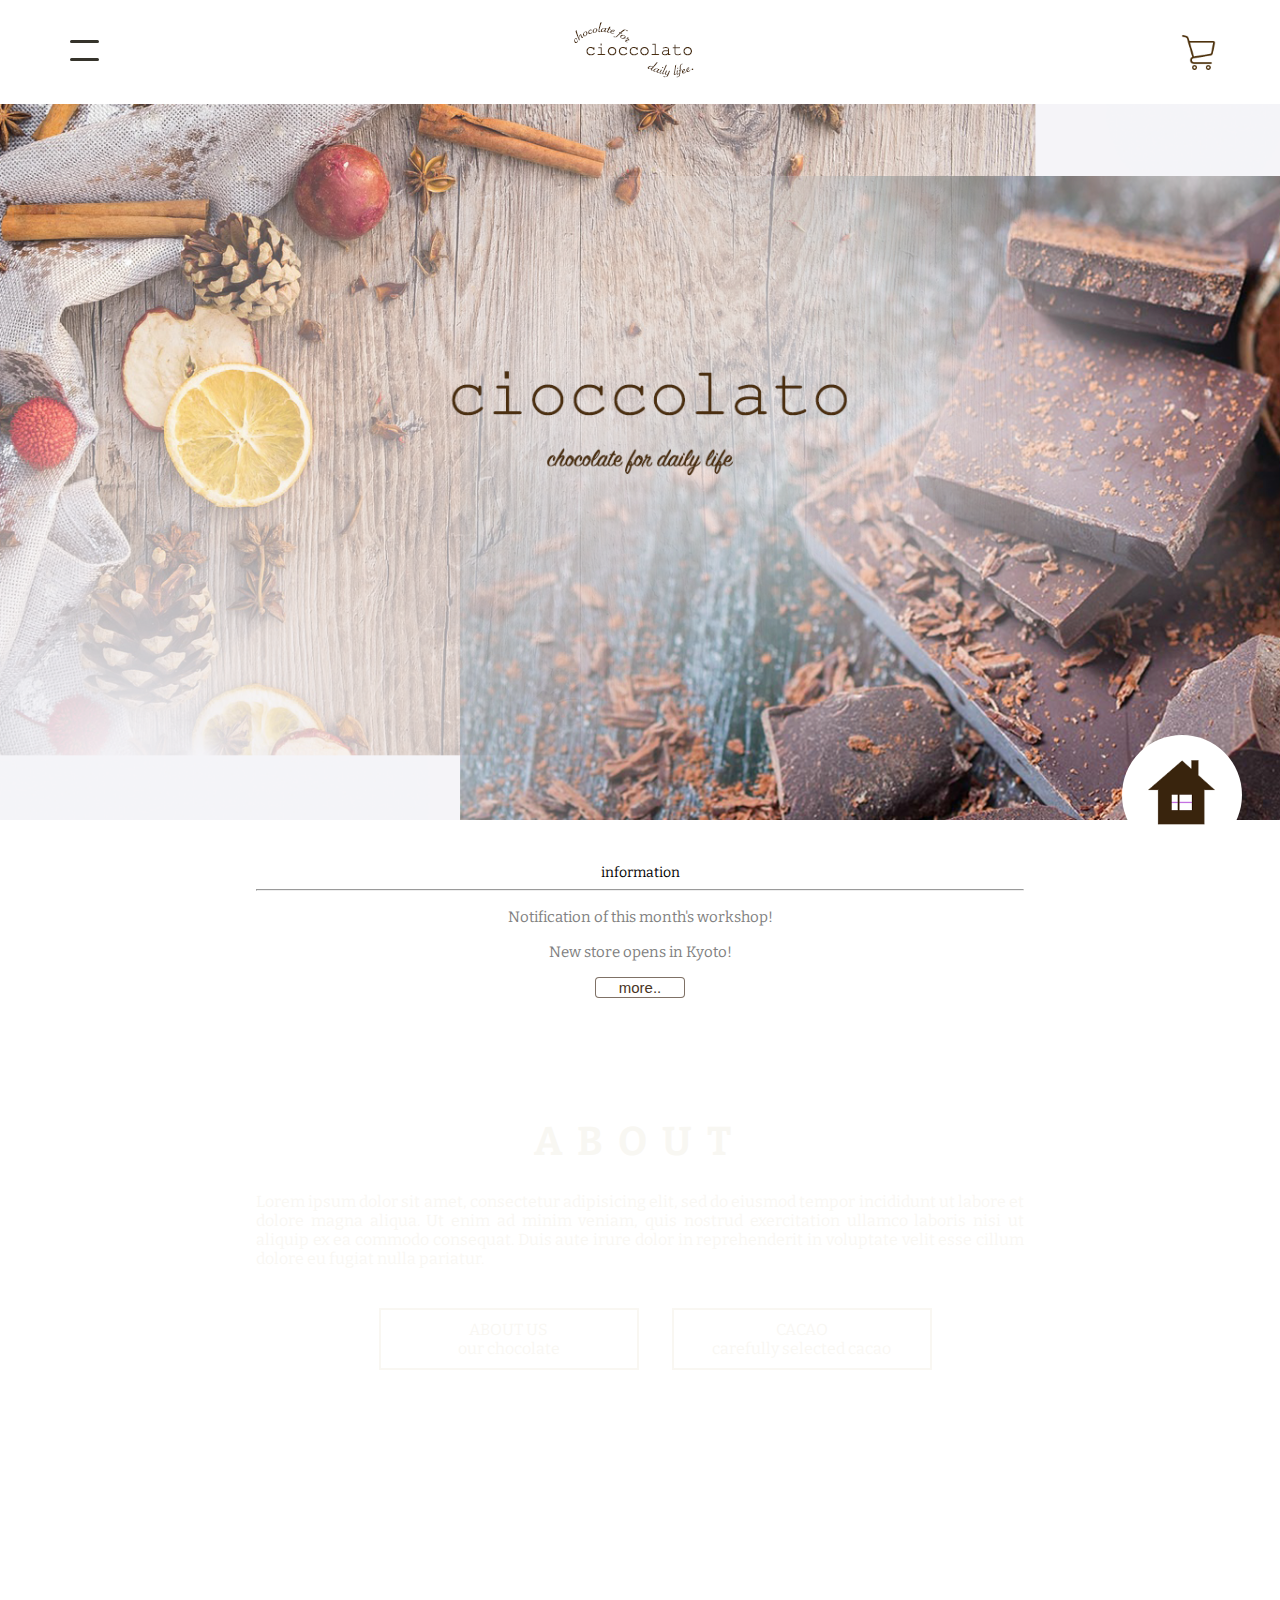
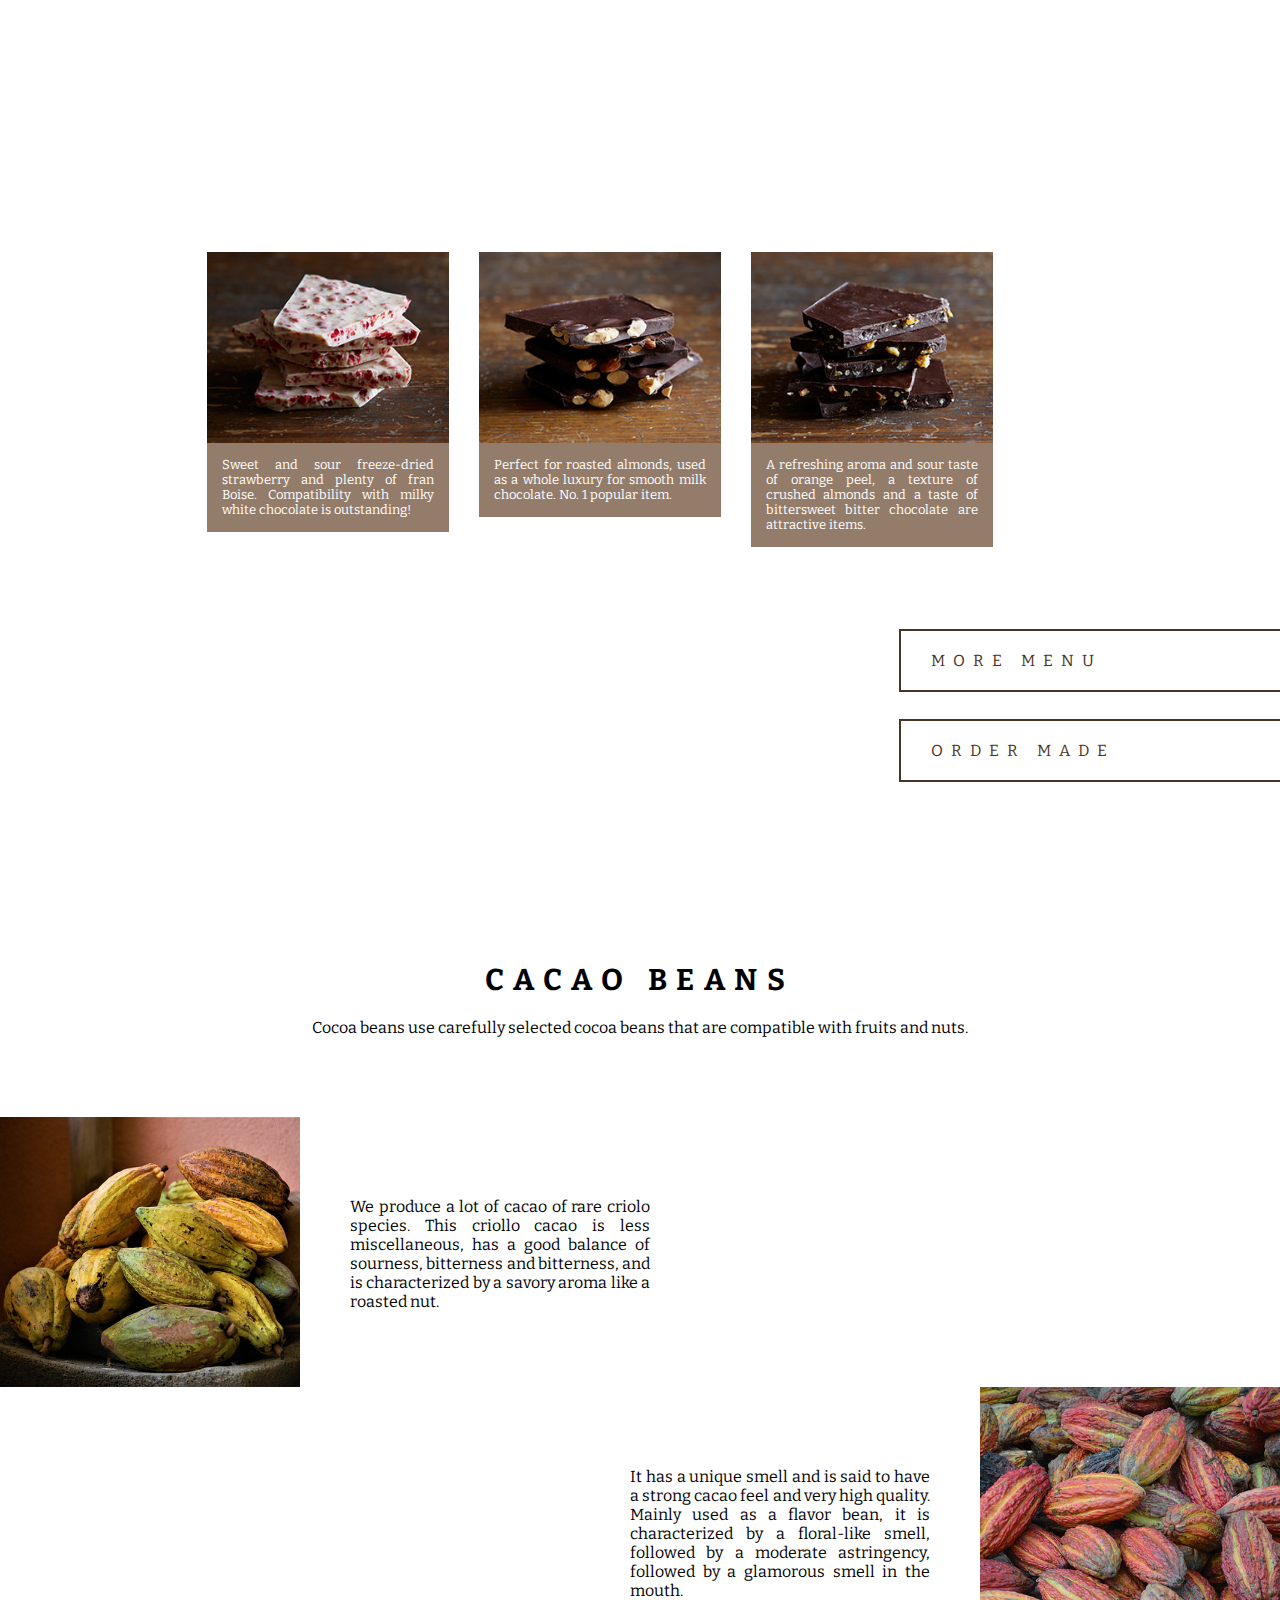
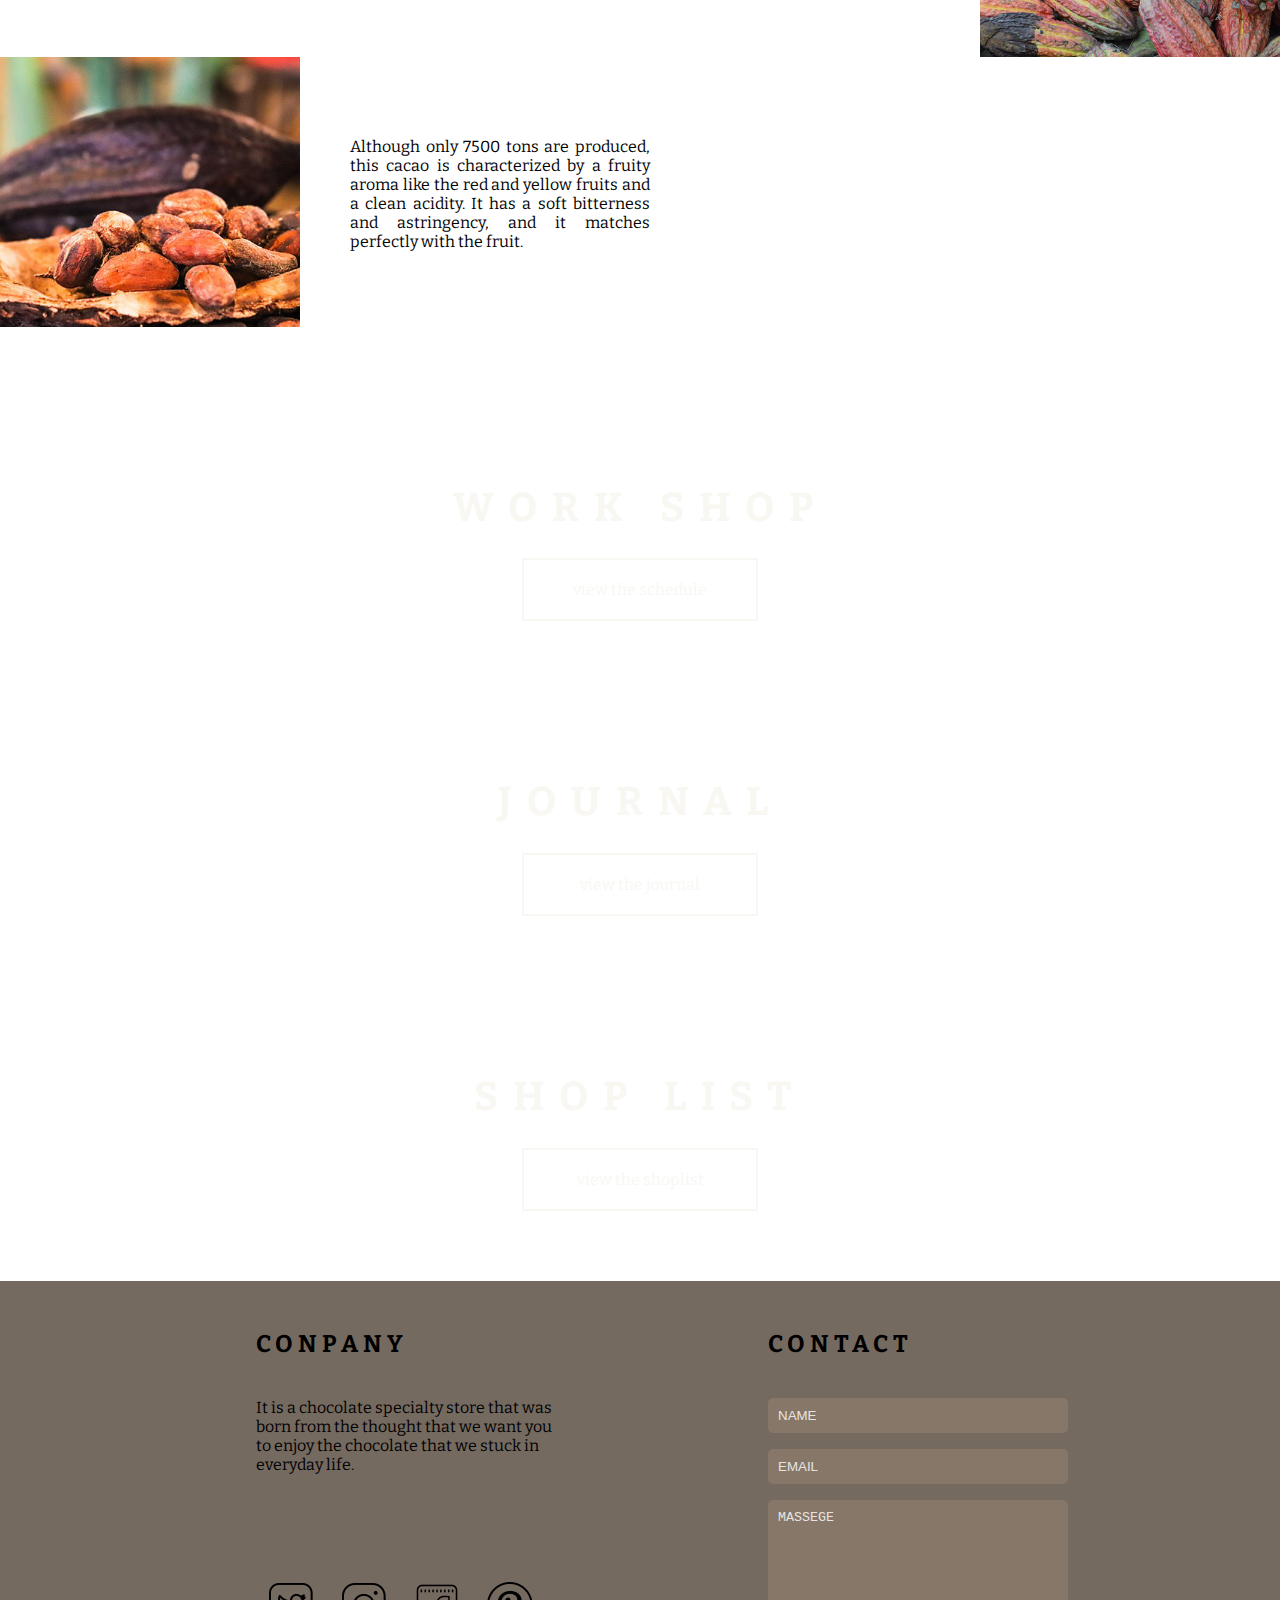
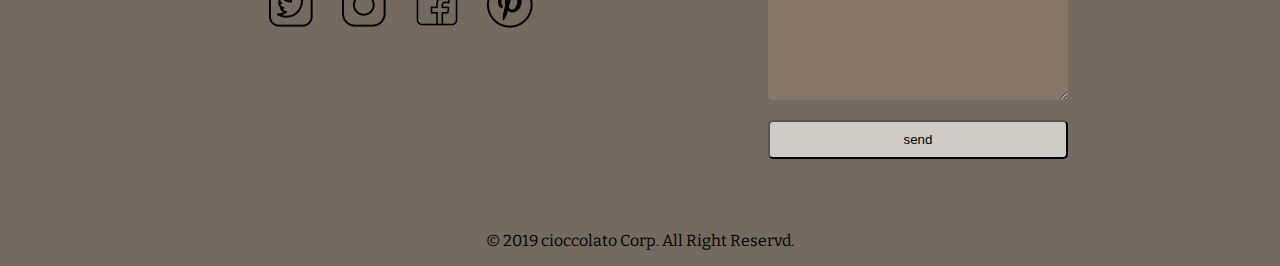
<file: project/index.html>
<!DOCTYPE html>
<html>
<head>
	<title>cioccolato</title>
	<link rel="stylesheet" type="text/css" href="css/style.css">
	<link href="https://fonts.googleapis.com/css?family=Bitter&display=swap" rel="stylesheet">
</head>
<body>
	<header id="header" class="">
		
		<div id="nav">
			<input type="checkbox" id="nav_input" class="nav_show">
			<label for="nav_input" id="nav_open"><span></span></label>
			<label for="nav_input" id="nav_close" class="nav_show"></label>
			<menu id="nav_content">
				<li><a href="#" title="">HOME</a></li>
				<li><a href="#about" title="">ABOUT</a></li>
				<li><a href="./menu.html" title="">MENU</a></li>
				<li><a href="#beans" title="">CACAO</a></li>
				<li><a href="./order_form.html" title="">ORDER MADE</a></li>
				<li><a href="#work_shop" title="">WORKSHOP</a></li>
				<li><a href="#journal" title="">JOURNAL</a></li>
				<li><a href="#shoplist" title="">SHOPLIST</a></li>
			</menu>
		</div>

		<a href="#top" title=""><img src="img/Artboard 1.png" alt=""></a>
		<a href="#" title=""><img src="img/ショッピングカートの無料アイコン10.png" alt="" class="cart"></a>
		
	</header>

	<div class="main_img">
		<img src="img/header.png" alt="">
		
	</div>

	<aside class="info">
		<p class="info_title">information</p>
		<hr>
		<p><a href="#" title="">Notification of this month's workshop!</a></p>
		<p><a href="#" title="">New store opens in Kyoto!</a></p>

		<button class="btn"><a href="#" title="">more..</a></button>
	</aside>

	<section class="about" id="about">
		<h1>ABOUT</h1>
		<p>
			Lorem ipsum dolor sit amet, consectetur adipisicing elit, sed do eiusmod
			tempor incididunt ut labore et dolore magna aliqua. Ut enim ad minim veniam,
			quis nostrud exercitation ullamco laboris nisi ut aliquip ex ea commodo
			consequat. Duis aute irure dolor in reprehenderit in voluptate velit esse
			cillum dolore eu fugiat nulla pariatur. 
		</p>

		<div class="about_links">
			<div class="about_link about_more">
				<a href="#" title="">ABOUT US<br><span class="small">our chocolate</span></a>
			</div>

			<div class="about_link cacao">
				<a href="#beans" title="">CACAO<br><span>carefully selected cacao</span></a>
			</div>
		</div>
			
	</section>

	<section class="item" id="menu">
		<div class="menu_title">
			<h1>MENU</h1>
		</div>
		
		<div class="float">		
			<div class="menu menu1">
				<a href="" title=""><img src="img/product01_img05.jpg" alt=""></a>
				<div class="mask">
					<div class="caption">read more</div>
				</div>
				<p>
				Sweet and sour freeze-dried strawberry and plenty of fran Boise. 
				Compatibility with milky white chocolate is outstanding!</p>
			</div>

			<div class="menu menu2">
				<a href="" title=""><img src="img/product01_img02.jpg" alt=""></a>
				<div class="mask">
					<div class="caption">read more</div>
				</div>
				<p>
				Perfect for roasted almonds, used as a whole luxury for smooth milk chocolate. 
				No. 1 popular item.</p>
			</div>

			<div class="menu menu3">
				<a href="" title=""><img src="img/product01_img04.jpg" alt=""></a>
				<div class="mask">
					<div class="caption">read more</div>
				</div>
				<p>A refreshing aroma and sour taste of orange peel, 
				a texture of crushed almonds and a taste of bittersweet bitter chocolate are attractive items.</p>
			</div>
		</div>

		<div class="links">
			<div class="menu_link more_menu">
				<a href="./menu.html" title="" target="_blank">MORE MENU</a>
			</div>

			<div class="menu_link order">
				<a href="./order_form.html" title="" target="_blank">ORDER MADE</a>
			</div>
		</div>
		
	</section>

	<section id="beans">
		<h1>CACAO BEANS</h1>
		<p>Cocoa beans use carefully selected cocoa beans that are compatible with fruits and nuts.</p>
		<div class="bean1">
			<img src="img/cacao1.png" width="300" alt="">
			<p class="bean1_p">We produce a lot of cacao of rare criolo species. This criollo cacao is less miscellaneous, 
			has a good balance of sourness, bitterness and bitterness, and is characterized by a savory aroma like a roasted nut.</p>
			<p class="country country1">Venezuela</p>
		</div>
		<!-- <p class="country country1">Venezuela</p> -->

		<div class="bean2">
			<img src="img/cacao2.png" width="300" alt="">			
			<p class="bean2_p">It has a unique smell and is said to have a strong cacao feel and very high quality.
			 Mainly used as a flavor bean, it is characterized by a floral-like smell, 
			followed by a moderate astringency, followed by a glamorous smell in the mouth.</p>
			<p class="country country2">Ecuador</p>
		</div>

		<div class="bean3">
			<img src="img/cacao3.png" width="300" alt="">
			<p class="bean3_p">Although only 7500 tons are produced, this cacao is characterized 
			by a fruity aroma like the red and yellow fruits and a clean acidity. 
			It has a soft bitterness and astringency, and it matches perfectly with the fruit.</p>
			<p class="country country3">Madagascar</p>
		</div>
		
	</section>

	<section class="workshop" id="work_shop">
		<h1>WORK SHOP</h1>
		<div class="schedule">
			<a href="#" title="">view the schedule</a>
		</div>	
	</section>

	<section class="journal" id="journal">
		<h1>JOURNAL</h1>
		<div class="journal_link">
			<a href="#" title="">view the journal</a>
		</div>	
	</section>

	<section class="shoplist" id="shoplist">
		<h1>SHOP LIST</h1>
		<div class="shoplist_link">
			<a href="#" title="">view the shoplist</a>
		</div>	
	</section>

	<footer class="footer">
		<div class="footer_inner">		
			<div class="shop_info">
				<h2>CONPANY</h2>
				<p class="concept">It is a chocolate specialty store that was born from the thought 
				that we want you to enjoy the chocolate that we stuck in everyday life.</p>

				<p class="sns_icon">
					<a href="http://twitter.com" title="" target="_blank"><img src="img/icons/icons8-twitter-(四角)-50.png" alt=""></a>
					<a href="http://instagram.com" title="" target="_blank"><img src="img/icons/icons8-インスタグラム-50.png" alt=""></a>
					<a href="http://facebook.com" title="" target="_blank"><img src="img/icons/icons8-フェイスブック-50.png" alt=""></a>
					<a href="http://www.pinterest.jp" title="" target="_blank"><img src="img/icons/icons8-pinterest-50.png" alt=""></a>
				</p>
			</div>

			<div class="contact">
				<h2>CONTACT</h2>
				<form>
					<p><input type="text" name="name" placeholder="NAME" class="name"></p>
					<p><input type="email" name="email" placeholder="EMAIL" class="email"></p>
					<p><textarea name="massege" placeholder="MASSEGE" class="massege"></textarea></p>
					<p><input type="submit" name="send" value="send" class="send"></p>
				</form>
				
			</div>
		</div>
		<p class="copylight">&copy; 2019 cioccolato Corp. All Right Reservd.</p>
	</footer>

	<a href="#top" title=""id="go_top"><img src="img/home.png" width="100" alt=""></a>



</body>
</html>
</file>
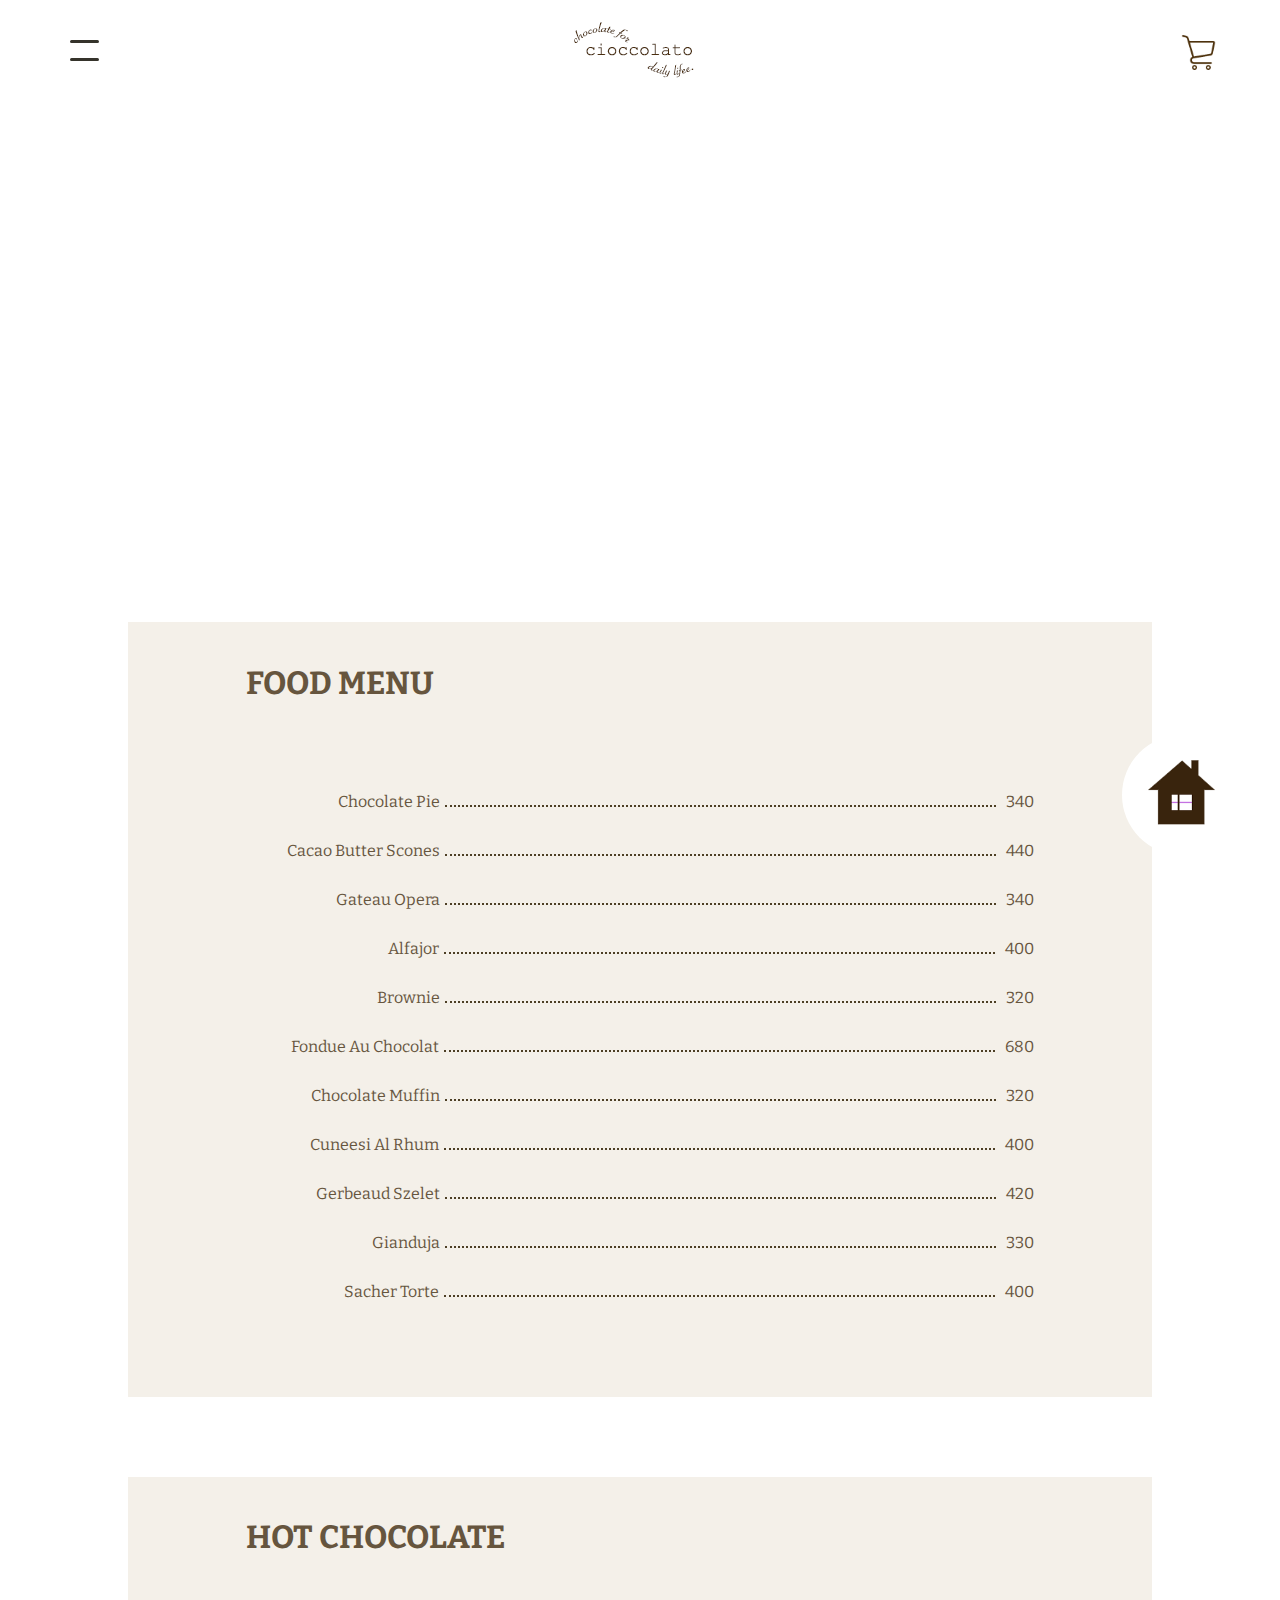
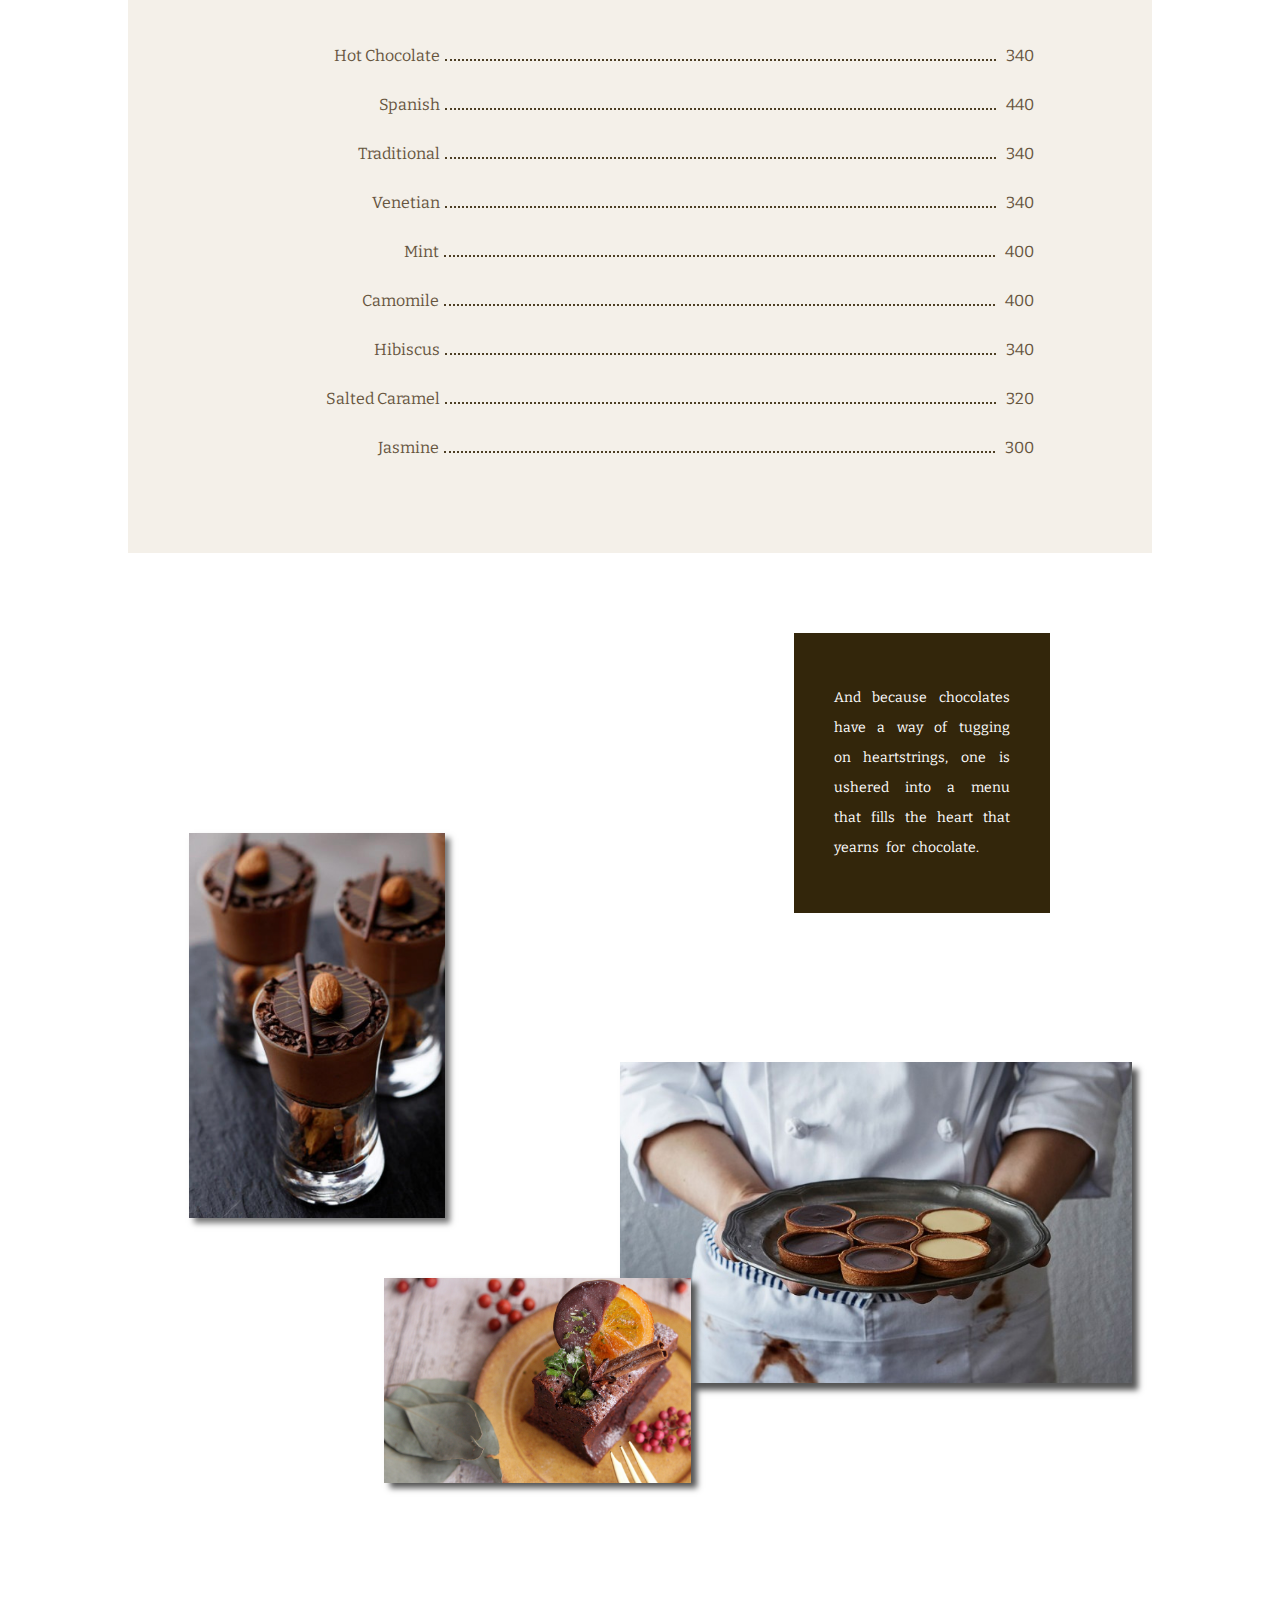
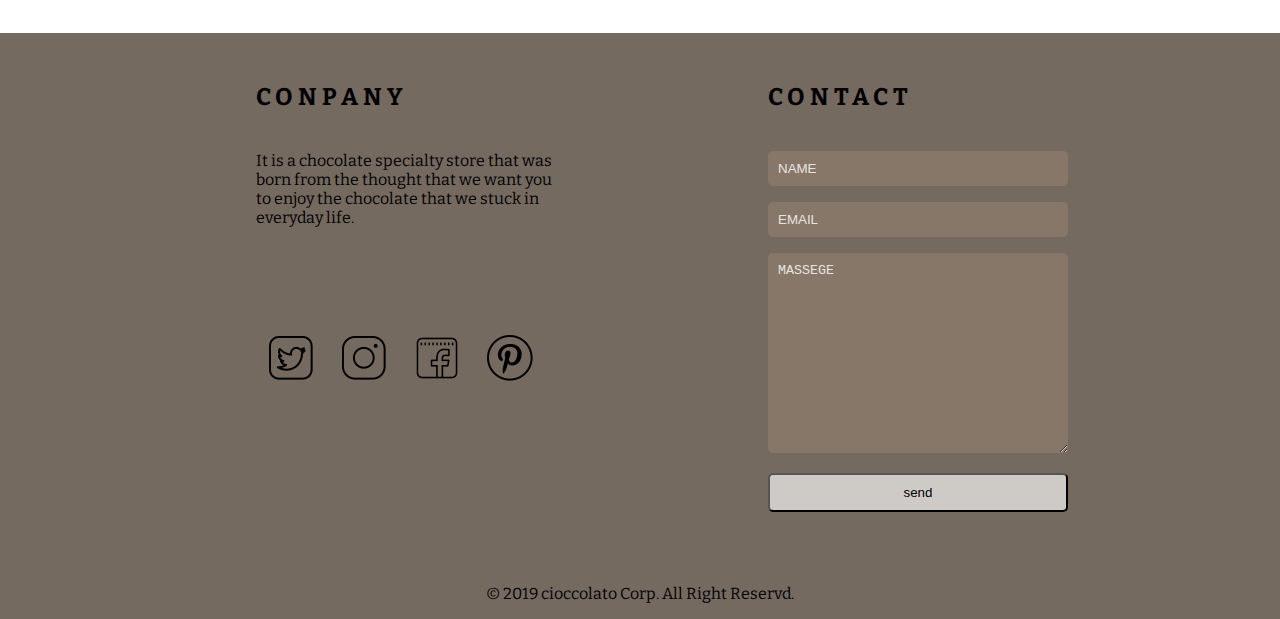
<file: project/menu.html>
<!DOCTYPE html>
<html>
<head>
	<title>cioccolato</title>
	<link rel="stylesheet" type="text/css" href="css/menu.css">
	<link href="https://fonts.googleapis.com/css?family=Bitter&display=swap" rel="stylesheet">
</head>
<body>
	<header id="header" class="">
		
		<div id="nav">
			<input type="checkbox" id="nav_input" class="nav_show">
			<label for="nav_input" id="nav_open"><span></span></label>
			<label for="nav_input" id="nav_close" class="nav_show"></label>
			<menu id="nav_content">
				<li><a href="#" title="">HOME</a></li>
				<li><a href="#about" title="">ABOUT</a></li>
				<li><a href="#beans" title="">CACAO</a></li>
				<li><a href="./order_form.html" title="">ORDER MADE</a></li>
				<li><a href="#work_shop" title="">WORKSHOP</a></li>
				<li><a href="#journal" title="">JOURNAL</a></li>
				<li><a href="#shoplist" title="">SHOPLIST</a></li>
			</menu>
		</div>

		<a href="#top" title=""><img src="img/Artboard 1.png" alt=""></a>
		<a href="#" title=""><img src="img/ショッピングカートの無料アイコン10.png" alt="" class="cart"></a>
		
	</header>

	<div class="header_logo">
		<p>MENU</p>
			<div class="logo_inner">
				<div class="header_img"><img src="img/chocolate1.png" alt=""></div>
			</div>
	</div>

	<div class="menu_back">
		<h1>FOOD MENU</h1>
			<div class="sweet_menu">
				<p><span class="sweets">chocolate pie</span><span>340</span></p>
				<p><span class="sweets">cacao butter scones</span><span>440</span></p>
				<p><span class="sweets">gateau opera</span><span>340</span></p>
				<p><span class="sweets">alfajor</span><span>400</span></p>
				<p><span class="sweets">brownie</span><span>320</span></p>
				<p><span class="sweets">fondue au chocolat</span><span>680</span></p>
				<p><span class="sweets">chocolate muffin</span><span>320</span></p>
				<p><span class="sweets">cuneesi al rhum</span><span>400</span></p>
				<p><span class="sweets">gerbeaud szelet</span><span>420</span></p>
				<p><span class="sweets">gianduja</span><span>330</span></p>
				<p><span class="sweets">sacher torte</span><span>400</span></p>
			</div>	
	</div>

	<div class="menu_back">
		<h1>HOT CHOCOLATE</h1>
			<div class="sweet_menu">
				<p><span class="sweets">hot chocolate</span><span>340</span></p>
				<p><span class="sweets">spanish</span><span>440</span></p>
				<p><span class="sweets">traditional</span><span>340</span></p>
				<p><span class="sweets">venetian</span><span>340</span></p>
				<p><span class="sweets">mint</span><span>400</span></p>
				<p><span class="sweets">camomile</span><span>400</span></p>
				<p><span class="sweets">hibiscus</span><span>340</span></p>
				<p><span class="sweets">salted caramel</span><span>320</span></p>
				<p><span class="sweets">jasmine</span><span>300</span></p>
			</div>
		
	</div>

	<div class="images">
		<div class="text_box">
			<p>And because chocolates have a way of tugging on heartstrings,
			one is ushered into a menu that fills the heart that yearns for chocolate.</p>
		</div>

		<img src="img/ChocolateDessertBuffet-3.jpg" alt="" class="photo1">
		<img src="img/home-s-016-680x426.jpg" alt="" class="photo2">
		<img src="img/cake.jpeg" alt="" class="photo3">

	</div>

	<footer class="footer">
		<div class="footer_inner">		
			<div class="shop_info">
				<h2>CONPANY</h2>
				<p class="concept">It is a chocolate specialty store that was born from the thought 
				that we want you to enjoy the chocolate that we stuck in everyday life.</p>

				<p class="sns_icon">
					<a href="http://twitter.com" title="" target="_blank"><img src="img/icons/icons8-twitter-(四角)-50.png" alt=""></a>
					<a href="http://instagram.com" title="" target="_blank"><img src="img/icons/icons8-インスタグラム-50.png" alt=""></a>
					<a href="http://facebook.com" title="" target="_blank"><img src="img/icons/icons8-フェイスブック-50.png" alt=""></a>
					<a href="http://www.pinterest.jp" title="" target="_blank"><img src="img/icons/icons8-pinterest-50.png" alt=""></a>
				</p>
			</div>

			<div class="contact">
				<h2>CONTACT</h2>
				<form>
					<p><input type="text" name="name" placeholder="NAME" class="name"></p>
					<p><input type="email" name="email" placeholder="EMAIL" class="email"></p>
					<p><textarea name="massege" placeholder="MASSEGE" class="massege"></textarea></p>
					<p><input type="submit" name="send" value="send" class="send"></p>
				</form>
				
			</div>
		</div>
		<p class="copylight">&copy; 2019 cioccolato Corp. All Right Reservd.</p>
	</footer>

	<a href="#top" title=""id="go_top"><img src="img/home.png" width="100" alt=""></a>

</body>
</html>
</file>
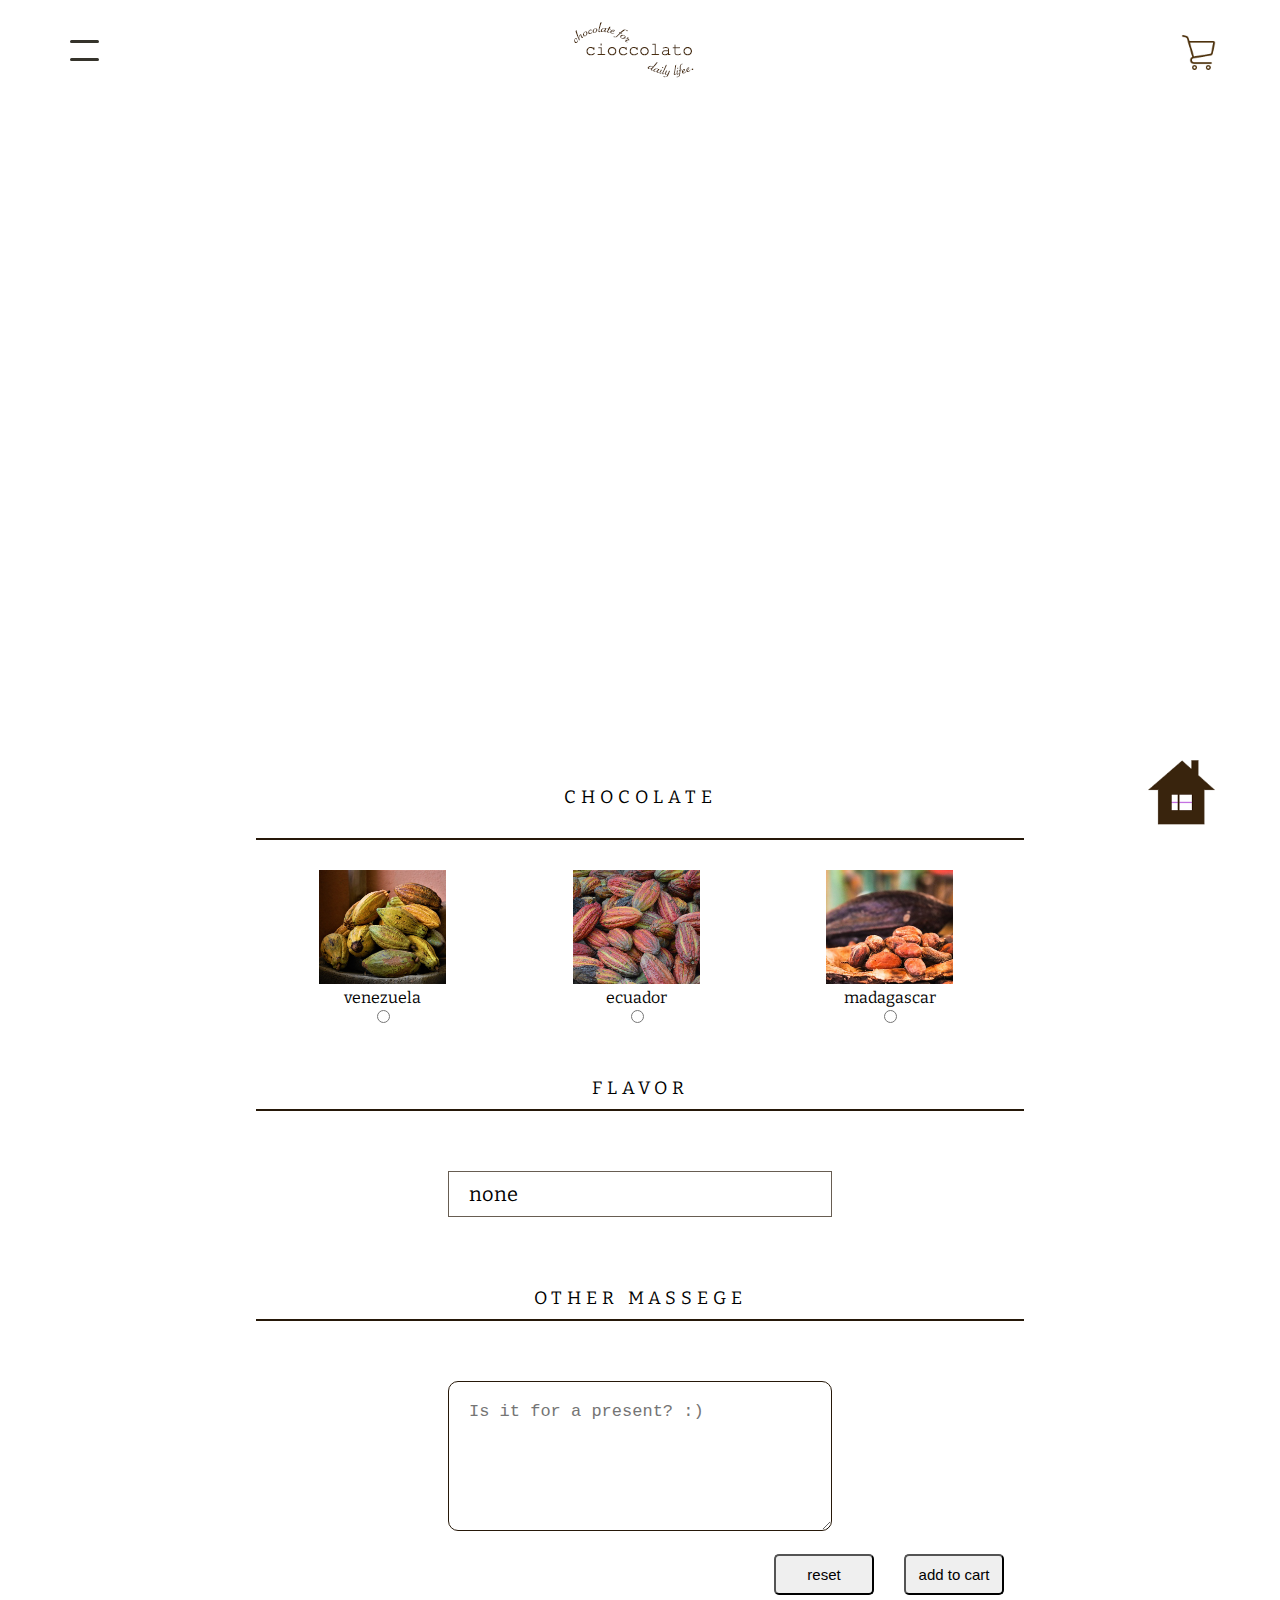
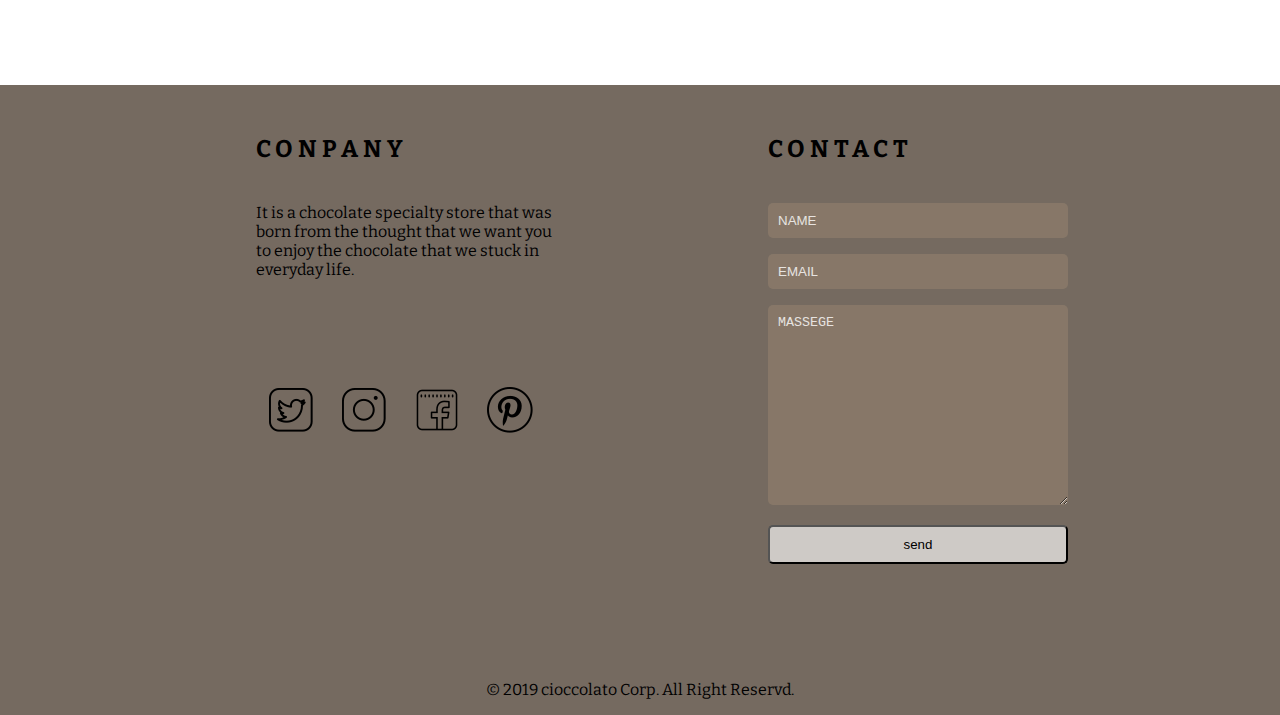
<file: project/order_form.html>
<!DOCTYPE html>
<html>
<head>
	<title>cioccolato</title>
	<link rel="stylesheet" type="text/css" href="css/order_form.css">
	<link href="https://fonts.googleapis.com/css?family=Bitter&display=swap" rel="stylesheet">
</head>
<body>
	<header id="header" class="">
		
		<div id="nav">
			<input type="checkbox" id="nav_input" class="nav_show">
			<label for="nav_input" id="nav_open"><span></span></label>
			<label for="nav_input" id="nav_close" class="nav_show"></label>
			<menu id="nav_content">
				<li><a href="./index.html" title="">HOME</a></li>
				<li><a href="#" title="">ABOUT</a></li>
				<li><a href="./menu.html" title="">MENU</a></li>
				<li><a href="#" title="">CACAO</a></li>
				<li><a href="#" title="">WORKSHOP</a></li>
				<li><a href="#" title="">JOURNAL</a></li>
				<li><a href="#" title="">SHOPLIST</a></li>
			</menu>
		</div>

		<a href="" title=""><img src="img/Artboard 1.png" alt=""></a>
		<a href="" title=""><img src="img/ショッピングカートの無料アイコン10.png" alt="" class="cart"></a>
		
	</header>

	<div class="main_img">
		<img src="img/Artboard 3.png" alt="">
	</div>

		
	</div>

	<div class="order">

		<form>
			<p>CHOCOLATE</p>
			<div class="chocolate">
				
				<div class="choice choice1">
				<label for="choco1"><img src="img/cacao1.png" alt=""><span>venezuela</span></label>
				<input type="radio" name="chocolate" id="choco1">
				</div>

				<div class=" choice choice2">
				<label for="choco2"><img src="img/cacao2.png" alt=""><span>ecuador</span></label>
				<input type="radio" name="chocolate" id="choco2">
				</div>

				<div class="choice choice3">
				<label for="choco3"><img src="img/cacao3.png" alt=""><span>madagascar</span></label>
				<input type="radio" name="chocolate" id="choco3">
				</div>

			</div>

			<p>FLAVOR</p>
			<div class="flavor">
				<select name="flavor" class="select_box" required="true">
					<option value="none">none</option>
					<option value="milk">milk</option>
					<option value="orange">orange</option>
					<option value="berry">berry</option>
					<option value="cinnamon">cinnamon</option>
					<option value="spices">spices</option>
					<option value="nuts">nuts</option>			
				</select>
			</div>
			

			<p>OTHER MASSEGE</p>
			<div class="other_massege">
				<textarea name="massege" placeholder="Is it for a present? :)" class="other"></textarea>		
			</div>
			<input type="reset" name="" value="reset" class="reset"></a>
			<input type="submit" name="" value="add to cart" class="add_cart">
		</form>

	</div>

	<footer class="footer">
		<div class="footer_inner">		
			<div class="shop_info">
				<h2>CONPANY</h2>
				<p class="concept">It is a chocolate specialty store that was born from the thought 
				that we want you to enjoy the chocolate that we stuck in everyday life.</p>

				<p class="sns_icon">
					<a href="http://twitter.com" title="" target="_blank"><img src="img/icons/icons8-twitter-(四角)-50.png" alt=""></a>
					<a href="http://instagram.com" title="" target="_blank"><img src="img/icons/icons8-インスタグラム-50.png" alt=""></a>
					<a href="http://facebook.com" title="" target="_blank"><img src="img/icons/icons8-フェイスブック-50.png" alt=""></a>
					<a href="http://www.pinterest.jp" title="" target="_blank"><img src="img/icons/icons8-pinterest-50.png" alt=""></a>
				</p>
			</div>

			<div class="contact">
				<h2>CONTACT</h2>
				<form>
					<p><input type="text" name="name" placeholder="NAME" class="name"></p>
					<p><input type="email" name="email" placeholder="EMAIL" class="email"></p>
					<p><textarea name="massege" placeholder="MASSEGE" class="massege"></textarea></p>
					<p><input type="submit" name="send" value="send" class="send"></p>
				</form>
				
			</div>
		</div>
		<p class="copylight">&copy; 2019 cioccolato Corp. All Right Reservd.</p>
	</footer>

	<a href="#top" title=""id="go_top"><img src="img/home.png" alt=""></a>

</body>
</html>
</file>
<file: project/css/style.css>
body {
	font-family: 'Bitter', serif;
	width: 100%;
	margin: 0;
	padding: 0;
}

/*header*/
#header {
	width: 100%;
	position: fixed;
	top: 0;
	left: 0;
	text-align: center;
	background: #fff;
	z-index: 1000;
}

.cart {
	width: 35px;
	position: fixed;
	top: 35px;
	right: 5%;
}



/*menu show,hide*/
#nav {
	position: relative;
	text-align: center;
}

.nav_show {
	display: none;
}

#nav_open {
	display: inline-block;
	margin: 0 40px;
	width: 30px;
	height: 25px;
	vertical-align: middle;
	position: fixed;
	top: 40px;
	left: 30px;
}

/*menu icon*/
#nav_open span, #nav_open span:after {
	content: '';
	display: block;
	position: absolute;
	height: 3px;
	width: 29px;
	border-radius: 5px;
	background: rgb(53, 51, 43);
}

#nav_open span:after {
	bottom: -18px;
}


/*nav close*/
#nav_close {
	display: none;
	position: fixed;
	z-index: 99;
	top: 0;
	left: 0;
	width: 100%;
	height: 100%;
	background: #fff;
	opacity: 0;
}

/*menu*/

menu {
	margin: 0;
	padding:  10px 50px 30px 50px;
	height: 70%;
	width: 100%;
	overflow: auto;
	position: fixed;
	top: 0;
	left: 0;
	z-index: 999;
	font-size: 180%;
	letter-spacing: 4px;
	background: rgba(124, 79, 39, .5);
	transition: .5s ease-in-out;/*滑らかに表示*/
	-webkit-transform: translateY(-105%);
	transform: translateY(-105%);/*上に隠しておく*/
	text-align: left;
	opacity: 0;
}

menu li {
	list-style: none;
	padding-top: 30px;
}

menu li a {
	text-decoration: none;
	color: #fff;
}

/*nav show*/

#nav_open:hover {
	cursor: pointer;
}


#nav_input:checked ~ #nav_close {
	display: block;
	opacity: .5;
}

#nav_input:checked ~ #nav_content {
	-webkit-transform: translateY(0%);
	transform: translateY(0%);
	box-shadow: 0 6px 20px rgba(98, 109, 102, .5);
	opacity: 1;
	
}

/*main image*/
.main_img img{
	width: 100%;
	margin-top: 100px;
}

/*information*/

.info {
	width: 60%;
	margin: 0 auto;
	text-align: center;
}

.info_title {
	width: 150px;
	margin: 40px auto 0 auto;
	font-size: 14px;
}

.info a{
	text-decoration: none;
	font-size: 15px;
	color: gray;
}

.info p a:hover {
	text-decoration: underline;
}

.btn {
	width: 90px;
	border-radius: 4px;
	background: #fff;
	border: 1px solid rgba(73, 53, 37, .7);
}

.btn a {
	color: rgb(73, 53, 37);
	text-decoration: none;
}

.btn:hover {
	background: rgba(255, 212, 73, .5);
	cursor: pointer;
}

/*about*/
.about {
	height: auto;
	margin: 30px 0;
	background-image: url(../img/cacao1.jpg);
	background-attachment: fixed;
	background-size: cover;
	text-align: center;
	color: rgba(247, 245, 239, .8);
}

.about h1 {
	padding-top: 90px;
	font-size: 40px;
	letter-spacing: 15px;
}

.about p {
	width: 60%;
	margin: 0 auto;
	text-align: justify;
}

.about_links {
	overflow: auto;
	margin-top: 40px;
	padding-bottom: 80px; 
}

.about_more, .cacao {
	display: inline-block;
	width: 20%;
	margin-left: 30px;
	padding: 10px 0;
	border: 2px solid rgba(247, 245, 239, .8); 
}

.about_more a, .cacao a {
	text-decoration: none;
	color: rgba(247, 245, 239, .8);
}

.about_link:hover {
	background: rgba(255, 212, 73, .5);
	cursor: pointer;
}


/*item*/
.item {
	width: 100%;
	background: #fff;
}

.menu_title {
	width: 100%;
	height: auto;
	padding: 80px 0;
	background-image: url(../img/Untitled-3.png);
	background-size: cover;
	background-attachment: fixed;
	background-repeat: no-repeat;
	text-align: center;
	color: #fff;
}

.menu_title h1 {
	font-size: 50px;
	letter-spacing: 25px;
}

.float {
	width: 70%;
	margin: 70px auto;
	overflow: auto;
}

.menu {
	width: 27%;
	text-align: center;
	float: left;
	margin: 15px;
	position: relative;
}

.menu img {
	width: 100%;
}

.menu:hover {
	opacity: .7;
}

.menu p {
	margin: -5px 0 0 0;
	padding: 15px;
	font-size: 13px;
	text-align: justify;
	color: #fff;
	background: rgba(102, 68, 43, .7);
	-webkit-box-sizing: border-box;
	-moz-box-sizing: border-box;
	box-sizing: border-box;
}

.caption {
	font-size: 120%;
	color: #fff;
	padding: 100px 0 0 15px;
	letter-spacing: 4px

}

.menu .mask {
	width: 100%;
	height: 100%;
	position: absolute;
	top: 0;
	left: 0;
	background: rgba(0, 0, 0, .2);
	-webkit-transition: all .4s ease;
	transition: all .4s ease;
	-webkit-transform: scale(0);
	transform: scale(0);
}

.menu:hover .mask {
	-webkit-transform: scale(1);
	transform: scale(1);
	cursor: pointer;
}

/*menu link*/

.links {
	clear: both;
	margin-right: -10px;
	position: relative;
}

.menu_link {
	width: 30%;
	background: #fff;
	border: 2px solid rgb(73, 53, 37);
	letter-spacing: 8px;
}

.menu_link:hover {
	cursor: pointer;
	background: rgba(255, 212, 73, .5);
}

.menu_link a{
	display: block;
	padding: 20px 30px;
	text-decoration: none;
	color: rgb(73, 53, 37);
}

.more_menu {
	position: absolute;
	bottom: -60px;
	right: 0;
}

.order {
	position: absolute;
	bottom: -150px;
	right: 0;
}


/*beans*/
#beans {
	width: 100%;
	margin-top: 400px; 
	text-align: center;
	position: relative;
}

#beans h1 {
	font-size: 30px;
	letter-spacing: 10px;
}

#beans > p {
	margin-bottom: 80px;
}

.bean1, .bean2, .bean3 {
	width: 100%;
	overflow: auto;
	position: relative;
}

.bean1 img, .bean3 img {
	display: block;
	float: left;
}

.bean1_p, .bean3_p {
	width: 300px;
	text-align: justify;
	float: left;
	margin: 80px 0 0 50px;
}

.bean2 img {
	display: block;
	float: right;
}

.bean2_p {
	width: 300px;
	text-align: justify;
	float: right;
	margin: 80px 50px 0 0;
}

.bean2, .bean3 {
	clear: both;
}

.country {
	display: inline-block;
	padding: 40px;
	font-size: 50px;
	letter-spacing: 5px;
	position: absolute;
	right: 5%;
	bottom: 30px;
	text-align: left;
	opacity: 0;
	transition: all .6s linear;
	-webkit-transform: translateX(-100%);
	transform: translateX(-100%);
}

.country2 {
	position: absolute;
	left: 5%;
	bottom: 30px;
	-webkit-transform: translateX(50%);
	transform: translateX(50%);
}


.bean1:hover .country1, .bean2:hover .country2, .bean3:hover .country3 {
	opacity: 1;
	-webkit-transform: translateX(0);
	transform: translateX(0);
}



/*workshop*/
.workshop {
	height: auto;
	margin-top: 70px;
	padding: 60px;
	background-image: url(../img/workshop.png);
	background-attachment: fixed;
	background-size: cover;
	text-align: center;
	color: rgba(247, 245, 239, .8);
}

.workshop h1 {
	padding-top: 0px;
	font-size: 40px;
	letter-spacing: 15px;
}

.schedule {
	width: 20%;
	margin: 10px auto;
	border: 2px solid rgba(247, 245, 239, .8);
}

.schedule a { 
	display: inline-block;
	padding: 20px 0;
	text-decoration: none;
	color: rgba(247, 245, 239, .8);
}

.schedule:hover {
	background: rgba(255, 212, 73, .5);
	cursor: pointer;
}


/*journal*/
.journal {
	height: auto;
	padding: 60px;
	background-image: url(../img/journal.png);
	background-attachment: fixed;
	background-size: cover;
	text-align: center;
	color: rgba(247, 245, 239, .8);
}

.journal h1 {
	padding-top: 0px;
	font-size: 40px;
	letter-spacing: 15px;
}

.journal_link {
	width: 20%;
	margin: 10px auto;
	border: 2px solid rgba(247, 245, 239, .8);
}

.journal_link a {
	display: inline-block;
	padding: 20px 0;
	text-decoration: none;
	color: rgba(247, 245, 239, .8);
}

.journal_link:hover {
	background: rgba(255, 212, 73, .5);
	cursor: pointer;
}

/*shoplist*/
.shoplist {
	height: auto;
	padding: 60px;
	background-image: url(../img/shop1.png);
	background-attachment: fixed;
	background-size: cover;
	text-align: center;
	color: rgba(247, 245, 239, .8);
}

.shoplist h1 {
	padding-top: 0px;
	font-size: 40px;
	letter-spacing: 15px;
}

.shoplist_link {
	width: 20%;
	margin: 10px auto;
	border: 2px solid rgba(247, 245, 239, .8);
}

.shoplist_link a {
	display: inline-block;
	padding: 20px 0;
	text-decoration: none;
	color: rgba(247, 245, 239, .8);
}

.shoplist_link:hover {
	background: rgba(255, 212, 73, .5);
	cursor: pointer;
}


/*footer*/
.footer {
	background: rgba(117, 106, 96,1);
	overflow: auto;

}

.footer_inner {
	padding: 30px 0 40px 20%;
	overflow: auto;
}

/*shop_info*/
.shop_info {
	width: 50%;
	float: left;
}

.concept {
	width: 60%;
	margin-top: 40px;
	padding-bottom: 40px;
}

.sns_icon {
 	padding-top: 50px;
}

.sns_icon img{
 	display: inline-block;
 	margin: 0 10px;
 	-webkit-transition: .2s ease-in-out;
 	transition: .2s ease-in-out;
}

.sns_icon img:hover {
  -webkit-transform: scale(1.1) rotate(-15deg);
  transform: scale(1.1) rotate(-15deg);
}

/*contact*/
.shop_info h2, .contact h2 {
	letter-spacing: 5px;
}

.contact {
	width: 50%;
	float: left;
}

form {
	margin-top: 40px;
}


.name {
	width: 300px;
	padding: 10px;
	border: none; 
	background: rgba(163, 139, 117, .4);
	border-radius: 5px;
	-webkit-box-sizing: border-box;
	-moz-box-sizing: border-box;
	box-sizing: border-box;
}

.email {
	width: 300px;
	padding: 10px;
	border: none;
	background: rgba(163, 139, 117, .4);
	border-radius: 5px;
	-webkit-box-sizing: border-box;
	-moz-box-sizing: border-box;
	box-sizing: border-box;
}

.massege {
	width: 300px;
	height: 200px;
	padding: 10px;
	border: none;
	background: rgba(163, 139, 117, .4);
	border-radius: 5px;
	-webkit-box-sizing: border-box;
	-moz-box-sizing: border-box;
	box-sizing: border-box;
}

.name::placeholder,.email::placeholder,.massege::placeholder {
	color: #fff;
	opacity: .8;
}

.send {
	width: 300px;
	padding: 10px;
	color: background: rgba(163, 139, 117, .4);
	background: rgba(244, 243, 242, .7);
	border-radius: 5px;
	-webkit-appearance: none;
	-moz-appearance: none;
	appearance: none;
}

.send:hover {
	cursor: pointer;
	opacity: .6;
}


/*copylight*/
.copylight {
	clear: both;
	text-align: center;
}

#go_top {
	width: 120px;
	height: 120px;
	display: block;
	position: fixed;
	bottom: 5%;
	right: 3%;
	background: #fff;
	border-radius: 50%;
	z-index: 900;
	text-align: center;
}

#go_top img {
	width: 70px;
	margin-top: 20%;
}


/*-----------------1090以下---------------------*/

@media(max-width: 1090px) {
.country1, .country3 {
	display: inline-block;
	padding: 40px 40px 40px 0; 
	font-size: 30px;
	letter-spacing: 5px;
	position: absolute;
	left: 5%;
	bottom: 50px;
	text-align: left;
	color: #fff;
	opacity: .8;
	display: none;
	opacity: 0;
	transition: 3s ease-in;
}

.country2 {
	display: inline-block;
	padding: 40px 0 40px 40px; 
	font-size: 30px;
	letter-spacing: 5px;
	position: absolute;
	right: 6%;
	bottom: 50px;
	text-align: right;
	color: #fff;
	opacity: .8;
	display: none;
	opacity: 0;
	transition: 3s ease-in;
}

.bean1:hover .country1, .bean2:hover .country2, .bean3:hover .country3 {
	display: block;
	opacity: 1;
}


}
</file>
<file: project/css/menu.css>
body {
	font-family: 'Bitter', serif;
	width: 100%;
	margin: 0;
	padding: 0;
}

/*header*/
#header {
	width: 100%;
	position: fixed;
	top: 0;
	left: 0;
	text-align: center;
	background: #fff;
	z-index: 1000;
}

.cart {
	width: 35px;
	position: fixed;
	top: 35px;
	right: 5%;
}



/*menu show,hide*/
#nav {
	position: relative;
	text-align: center;
}

.nav_show {
	display: none;
}

#nav_open {
	display: inline-block;
	margin: 0 40px;
	width: 30px;
	height: 25px;
	vertical-align: middle;
	position: fixed;
	top: 40px;
	left: 30px;
}

/*menu icon*/
#nav_open span, #nav_open span:after {
	content: '';
	display: block;
	position: absolute;
	height: 3px;
	width: 29px;
	border-radius: 5px;
	background: rgb(53, 51, 43);
}

#nav_open span:after {
	bottom: -18px;
}


/*nav close*/
#nav_close {
	display: none;
	position: fixed;
	z-index: 99;
	top: 0;
	left: 0;
	width: 100%;
	height: 100%;
	background: #fff;
	opacity: 0;
}

/*menu*/

menu {
	margin: 0;
	padding:  10px 50px 30px 50px;
	height: 70%;
	width: 100%;
	overflow: auto;
	position: fixed;
	top: 0;
	left: 0;
	z-index: 999;
	font-size: 180%;
	letter-spacing: 4px;
	background: rgba(124, 79, 39, .5);
	transition: .5s ease-in-out;/*滑らかに表示*/
	-webkit-transform: translateY(-105%);
	transform: translateY(-105%);/*上に隠しておく*/
	text-align: left;
	opacity: 0;
}

menu li {
	list-style: none;
	padding-top: 30px;
}

menu li a {
	text-decoration: none;
	color: #fff;
}

/*nav show*/

#nav_open:hover{
	cursor: pointer;
}


#nav_input:checked ~ #nav_close {
	display: block;
	opacity: .5;
}

#nav_input:checked ~ #nav_content {
	-webkit-transform: translateY(0%);
	transform: translateY(0%);
	box-shadow: 0 6px 20px rgba(98, 109, 102, .5);
	opacity: 1;
	
}

/*header_logo*/

.header_logo {
	width: 100%;
	margin-top: 50px;
	margin-bottom: 80px;
	overflow: auto;
	position: relative;
 	z-index: -99;
}

.header_img {
	text-align: right;
}

.header_img img{
	width: 70%;
	height: 100%;
}

.logo_inner {
 	height: 80%;
 	margin-left: 6%; 
 	margin-bottom: -5px;
 	background: rgb(125, 93, 49);
 	overflow: auto;
 	opacity: 0;
 	animation: slide 2s ease .6s 1 normal forwards running;
}

@keyframes slide {
	0% {
		opacity: 0;
		transform: translateX(-50%);
	}

	100% {
		opacity: 1;
		transform: translate(0);
	}
}

.header_logo p {
	font-size: 80px;
	letter-spacing: 17px;
	position: absolute;
	bottom: 8%;
	left: 19%;
	color: #fff;
	z-index: 100;
}


/*menu*/
.menu_back {
	width: 80%;
	margin: 80px auto;
	padding: 20px;
	background: rgba(199, 182, 147, .2);
	-webkit-box-sizing: border-box;
	-moz-box-sizing: border-box;
	box-sizing: border-box;
	color: rgb(102, 85, 62);
}

.menu_back h1 {
	margin-left: 10%;
}

.menu_back p {
	margin-top: 30px; 
}

.sweet_menu {
	width: 80%;
	margin: 30px auto;
	padding: 30px;
	text-align: right;
	text-transform: capitalize;
}

.sweets_menu .sweets {
	text-align: left;
}

.sweets:after {
	content: '';
	display: inline-block;
	width: 70%;
	height: 1px;
	margin-left: 5px;
	border-bottom: 2px dotted rgb(77, 63, 37);
}

.sweets + span {
	padding-left: 10px;
	float: right;  
	clear: both;
}


/*photos*/
.images {
	width: 80%;
	height: 1000px;
	margin: 0 auto;
	position: relative;
	overflow: auto;
}

.text_box {
	width: 25%;
	height: 300px;
	padding: 40px;
	background: rgb(51, 38, 11);
	color: #fff;
	font-size: 14px;
	text-align: justify;
	line-height: 30px;
	word-spacing: 4px;
	-webkit-box-sizing: border-box;
	-moz-box-sizing: border-box;
	box-sizing: border-box;
	position: absolute;
	top: -20px;
	right: 10%;
	overflow: scroll;
}

.text_box p {
	margin-top: 30px; 
}

.photo1 {
	width: 25%;
	position: absolute;
	top: 20%;
	left: 6%;
	box-shadow: 5px 5px 6px #777;
}

.photo2 {
	width: 50%;
	position: absolute;
	bottom: 25%;
	right: 2%;
	box-shadow: 6px 7px 6px #555;
}

.photo3 {
	width: 30%;
	position: absolute;
	bottom: 15%;
	right: 45%;
	box-shadow: 6px 5px 6px #555;
}

/*footer*/
.footer {
	background: rgba(117, 106, 96,1);
	overflow: auto;

}

.footer_inner {
	padding: 30px 0 40px 20%;
	overflow: auto;
}

/*shop_info*/
.shop_info {
	width: 50%;
	float: left;
}

.concept {
	width: 60%;
	margin-top: 40px;
	padding-bottom: 40px;
}

.sns_icon {
 	padding-top: 50px;
}

.sns_icon img{
 	display: inline-block;
 	margin: 0 10px;
 	-webkit-transition: .2s ease-in-out;
 	transition: .2s ease-in-out;
}

.sns_icon img:hover {
  -webkit-transform: scale(1.1) rotate(-15deg);
  transform: scale(1.1) rotate(-15deg);
}

/*contact*/
.shop_info h2, .contact h2 {
	letter-spacing: 5px;
}

.contact {
	width: 50%;
	float: left;
}

form {
	margin-top: 40px;
}


.name {
	width: 300px;
	padding: 10px;
	border: none; 
	background: rgba(163, 139, 117, .4);
	border-radius: 5px;
	-webkit-box-sizing: border-box;
	-moz-box-sizing: border-box;
	box-sizing: border-box;
}

.email {
	width: 300px;
	padding: 10px;
	border: none;
	background: rgba(163, 139, 117, .4);
	border-radius: 5px;
	-webkit-box-sizing: border-box;
	-moz-box-sizing: border-box;
	box-sizing: border-box;
}

.massege {
	width: 300px;
	height: 200px;
	padding: 10px;
	border: none;
	background: rgba(163, 139, 117, .4);
	border-radius: 5px;
	-webkit-box-sizing: border-box;
	-moz-box-sizing: border-box;
	box-sizing: border-box;
}

.name::placeholder,.email::placeholder,.massege::placeholder {
	color: #fff;
	opacity: .8;
}

.send {
	width: 300px;
	padding: 10px;
	color: background: rgba(163, 139, 117, .4);
	background: rgba(244, 243, 242, .7);
	border-radius: 5px;
	-webkit-appearance: none;
	-moz-appearance: none;
	appearance: none;
}

.send:hover {
	cursor: pointer;
	opacity: .6;
}


/*copylight*/
.copylight {
	clear: both;
	text-align: center;
}

#go_top {
	width: 120px;
	height: 120px;
	display: block;
	position: fixed;
	bottom: 5%;
	right: 3%;
	background: #fff;
	border-radius: 50%;
	z-index: 900;
	text-align: center;
}

#go_top img {
	width: 70px;
	margin-top: 20%;
}
</file>
<file: project/css/order_form.css>
body {
	font-family: 'Bitter', serif;
	width: 100%;
	margin: 0;
	padding: 0;
}

/*header*/
#header {
	width: 100%;
	position: fixed;
	top: 0;
	left: 0;
	text-align: center;
	background: #fff;
	z-index: 999;
}

.cart {
	width: 35px;
	position: fixed;
	top: 35px;
	right: 5%;
}



/*menu show,hide*/
#nav {
	position: relative;
	text-align: center;
}

.nav_show {
	display: none;
}

#nav_open {
	display: inline-block;
	margin: 0 40px;
	width: 30px;
	height: 25px;
	vertical-align: middle;
	position: fixed;
	top: 40px;
	left: 30px;
}

/*menu icon*/
#nav_open span, #nav_open span:after {
	content: '';
	display: block;
	position: absolute;
	height: 3px;
	width: 29px;
	border-radius: 5px;
	background: rgb(53, 51, 43);
}

#nav_open span:after {
	bottom: -18px;
}

/*nav close*/
#nav_close {
	display: none;
	position: fixed;
	z-index: 99;
	top: 0;
	left: 0;
	width: 100%;
	height: 100%;
	background: #fff;
	opacity: 0;
	z-index: 999;
}

/*menu*/

menu {
	margin: 0;
	padding: 20px 50px;
	height: 65%;
	width: 100%;
	overflow: auto;
	position: fixed;
	top: 0;
	left: 0;
	z-index: 999;
	font-size: 180%;
	letter-spacing: 4px;
	background: rgba(124, 79, 39, .5);
	transition: .5s ease-in-out;/*滑らかに表示*/
	-webkit-transform: translateY(-105%);
	transform: translateY(-105%);/*上に隠しておく*/
	text-align: left;
	opacity: 0;
}

menu li {
	list-style: none;
	padding-top: 30px;
}

menu li a {
	text-decoration: none;
	color: #fff;
}

/*nav show*/
#nav_open {
	cursor: pointer;
}

#nav_input:checked ~ #nav_close {
	display: block;
	opacity: .5;
}

#nav_input:checked ~ #nav_content {
	-webkit-transform: translateY(0%);
	transform: translateY(0%);
	box-shadow: 0 6px 20px rgba(98, 109, 102, .5);
	opacity: 1;
	
}

/*main image*/
.main_img img{
	width: 100%;
	margin-top: 40px;
	opacity: 0;
	animation: fade-in 2.5s linear .6s 1 normal forwards running;
}

@keyframes fade-in {
	0% {
		display: block;
		opacity: 0;	
	}

	100% {
		display: block;
		opacity: 1;
	}
}


/*order*/
.order {
	width: 60%;
	margin: 30px auto 0 auto;
	text-align: center;
}

.order p {
	letter-spacing: 5px;
	font-size: 18px;
	margin: 10px;
}

form {
	position: relative;
	margin: 60px auto;
}

/*chocolate*/
.chocolate {
	margin-top: 30px;
	margin-bottom: 50px;
	padding-top: 30px; 
	overflow: auto;
	text-align: center;
	border-top: 2px solid rgb(38, 24, 9);
}

.choice {
	width: 33%;
	float: left;
}

.choice img:hover, .choice input:hover {
	opacity: .8;
	cursor: pointer;
}

.choice img {
	width: 50%;
	text-align: right;
}

.choice span {
	display: block;
}

/*flavor*/
.flavor {
	margin-top: 10px;
	margin-bottom: 70px;
	padding-top: 30px; 
	overflow: auto;
	text-align: center;
	border-top: 2px solid rgb(38, 24, 9);
	position: relative;
}
	

.select_box {
	-webkit-appearance: none;
	-moz-appearance: none;
	appearance: none;
	border: none;
	-webkit-box-sizing: border-box;
	-moz-box-sizing: border-box;
	box-sizing: border-box;
	width: 50%;
	margin-top: 30px;
	padding: 10px 0 10px 20px;
	background: rgba(255, 255, 255, .5);
	border:1px solid rgba(38, 24, 9, .7);
	font-size: 20px;
	font-family: 'Bitter', serif;
}

.select_box:hover {
	cursor: pointer;
	opacity: .7;
} 


/*other*/
.other_massege {
	margin-top: 10px;
	margin-bottom: 150px;
	padding-top: 30px; 
	overflow: auto;
	text-align: center;
 	border-top: 2px solid rgb(38, 24, 9);
}

.other {
	width: 50%;
	height: 150px;
	margin-top: 30px;
	padding: 20px 0 0 20px;
	font-size: 17px;
	border: 1px solid rgb(38, 24, 9);
	border-radius: 10px;
	-webkit-box-sizing: border-box;
	-moz-box-sizing: border-box;
	box-sizing: border-box;
}

/*add_cart*/
.add_cart {
	-webkit-appearance: none;
	-moz-appearance: none;
	appearance: none;
	width: 100px;
	padding: 10px;
	font-size: 15px;
	position: absolute;
	bottom: -60px;
	right: 20px;
	border-radius: 5px;
}

.add_cart:hover {
	cursor: pointer;
	background: rgba(255, 212, 73, .5);
}

.reset {
	-webkit-appearance: none;
	-moz-appearance: none;
	appearance: none;
	width: 100px;
	padding: 10px;
	font-size: 15px;
	position: absolute;
	bottom: -60px;
	right: 150px;
	border-radius: 5px;
}

.reset:hover {
	cursor: pointer;
	background: rgba(255, 212, 73, .5);
}


/*footer*/
.footer {
	background: rgba(117, 106, 96,1);
	overflow: auto;

}

.footer_inner {
	padding: 30px 0 40px 20%;
	overflow: auto;
}

/*shop_info*/
.shop_info {
	width: 50%;
	float: left;
}

.concept {
	width: 60%;
	margin-top: 40px;
	padding-bottom: 40px;
}

.sns_icon {
 	padding-top: 50px;
}

.sns_icon img{
 	display: inline-block;
 	margin: 0 10px;
 	-webkit-transition: .2s ease-in-out;
 	transition: .2s ease-in-out;
}

.sns_icon img:hover {
  -webkit-transform: scale(1.1) rotate(-15deg);
  transform: scale(1.1) rotate(-15deg);
}

/*contact*/
.shop_info h2, .contact h2 {
	letter-spacing: 5px;
}

.contact {
	width: 50%;
	float: left;
}

form {
	margin-top: 40px;
}


.name {
	width: 300px;
	padding: 10px;
	border: none; 
	background: rgba(163, 139, 117, .4);
	border-radius: 5px;
	-webkit-box-sizing: border-box;
	-moz-box-sizing: border-box;
	box-sizing: border-box;
}

.email {
	width: 300px;
	padding: 10px;
	border: none;
	background: rgba(163, 139, 117, .4);
	border-radius: 5px;
	-webkit-box-sizing: border-box;
	-moz-box-sizing: border-box;
	box-sizing: border-box;
}

.massege {
	width: 300px;
	height: 200px;
	padding: 10px;
	border: none;
	background: rgba(163, 139, 117, .4);
	border-radius: 5px;
	-webkit-box-sizing: border-box;
	-moz-box-sizing: border-box;
	box-sizing: border-box;
}

.name::placeholder,.email::placeholder,.massege::placeholder {
	color: #fff;
	opacity: .8;
}

.send {
	width: 300px;
	padding: 10px;
	color: background: rgba(163, 139, 117, .4);
	background: rgba(244, 243, 242, .7);
	border-radius: 5px;
	-webkit-appearance: none;
	-moz-appearance: none;
	appearance: none;
}

.send:hover {
	cursor: pointer;
	opacity: .6;
}


/*copylight*/
.copylight {
	clear: both;
	text-align: center;
}

#go_top {
	width: 120px;
	height: 120px;
	display: block;
	position: fixed;
	bottom: 5%;
	right: 3%;
	background: #fff;
	border-radius: 50%;
	z-index: 900;
	text-align: center;
}

#go_top img {
	width: 70px;
	margin-top: 20%;
}
</file>
